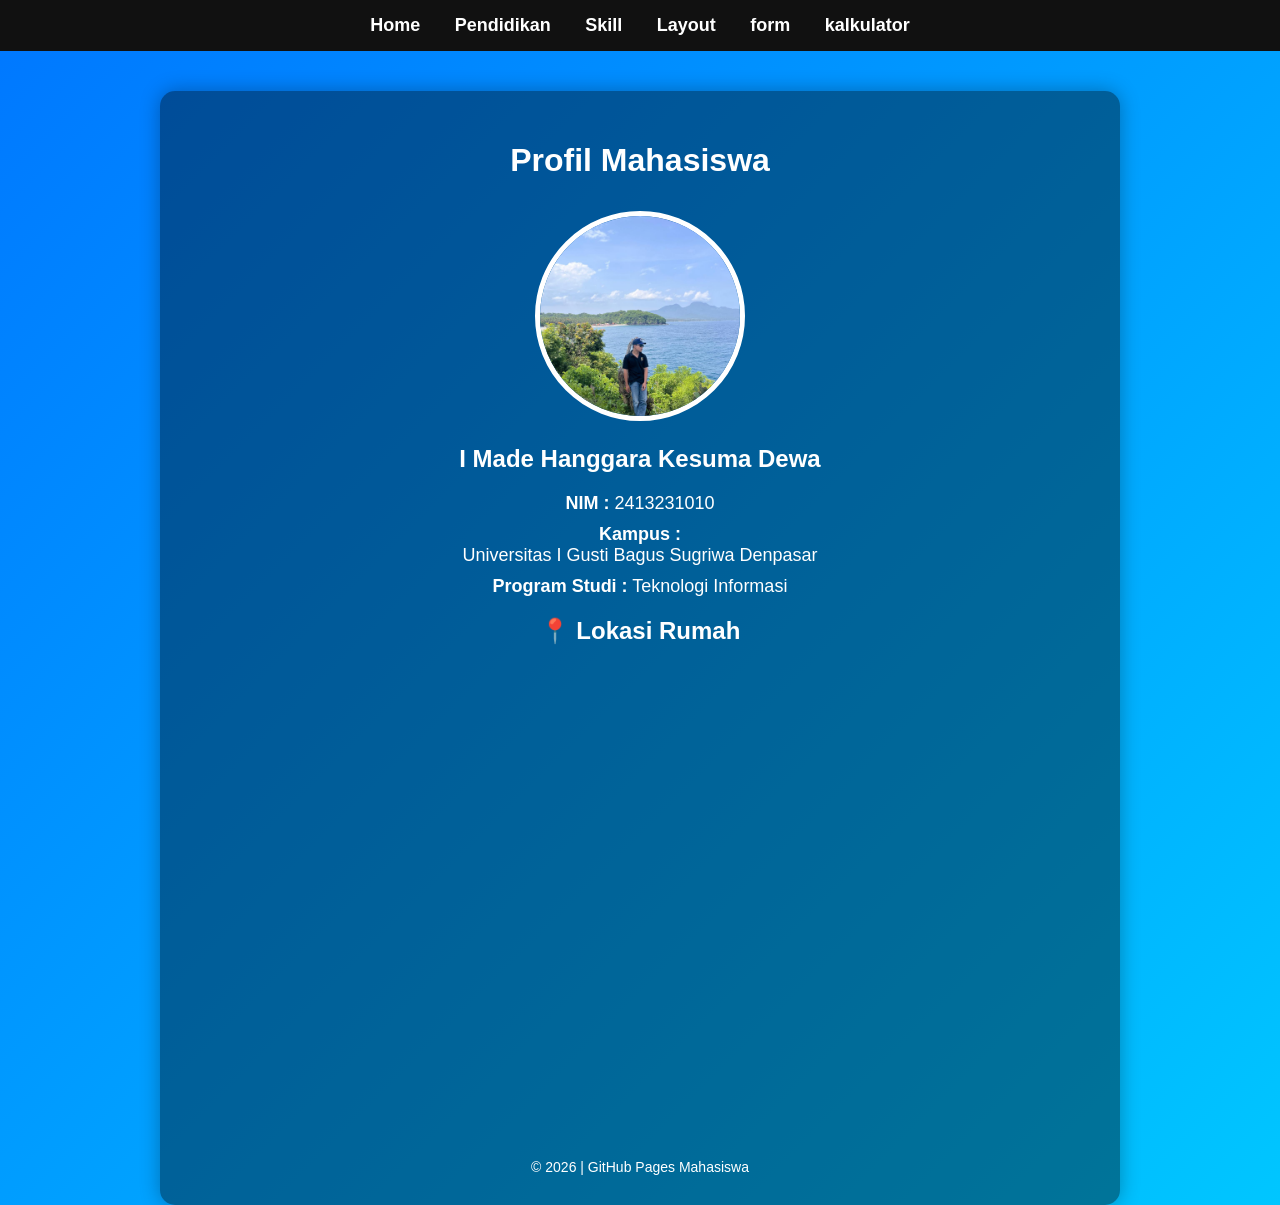
<file: index.html>
<!DOCTYPE html>
<html lang="id">
<head>
<meta charset="UTF-8">
<meta name="viewport" content="width=device-width, initial-scale=1.0">

<title>Profil Mahasiswa</title>

<link rel="stylesheet" href="style.css">

</head>

<body>

<!-- NAVBAR -->
<nav>
<a href="index.html">Home</a>
<a href="pendidikan.html">Pendidikan</a>
<a href="skil.html">Skill</a>
<a href="layout.html">Layout</a>
<a href="form.html">form</a>
<a href="kalkulator.html">kalkulator</a>
</nav>


<div class="container">

<h1>Profil Mahasiswa</h1>

<!-- FOTO -->
<img src="./foto.diri.jpg" alt="Foto Mahasiswa">

<h2>I Made Hanggara Kesuma Dewa</h2>

<div class="info">
<b>NIM :</b> 2413231010
</div>

<div class="info">
<b>Kampus :</b><br>
Universitas I Gusti Bagus Sugriwa Denpasar
</div>

<div class="info">
<b>Program Studi :</b> Teknologi Informasi
</div>

<h2>📍 Lokasi Rumah</h2>

<iframe src="https://www.google.com/maps/embed?pb=!4v1771582989490!6m8!1m7!1scjAklie7iCsYa_byV8ah9A!2m2!1d-8.552029258874734!2d115.2454421556495!3f300.6306880154866!4f-17.346090578670456!5f0.7820865974627469"
height="450"
style="border:0;"
allowfullscreen=""
loading="lazy">
</iframe>

<footer>
© 2026 | GitHub Pages Mahasiswa
</footer>

</div>

</body>
</html>
</file>
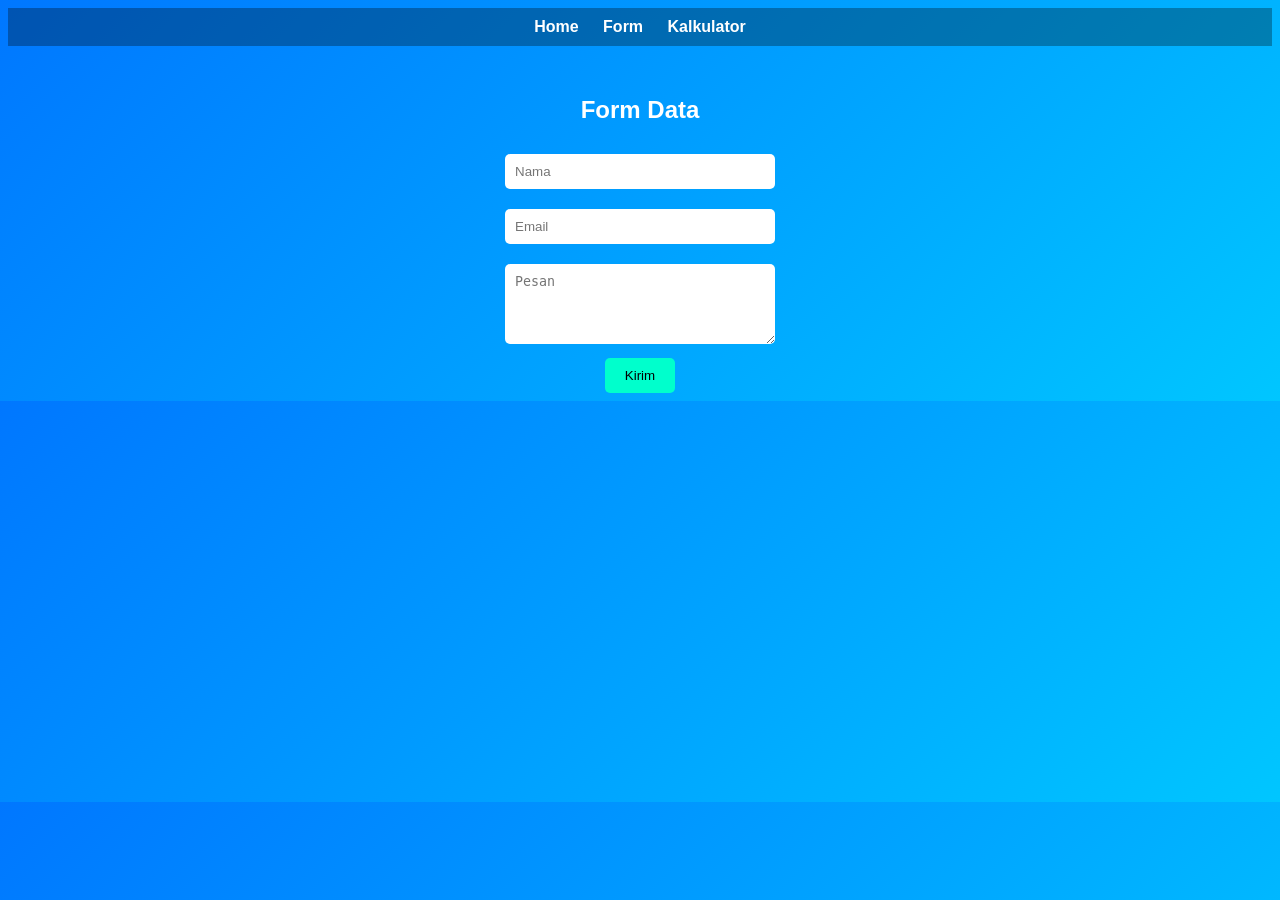
<file: form.html>
<!DOCTYPE html>
<html lang="id">
<head>
    <meta charset="UTF-8">
    <title>Form</title>
    <style>
        body {
            font-family: Arial;
            background: linear-gradient(135deg,#0077ff,#00c6ff);
            color: white;
            text-align: center;
        }

        nav {
            background: rgba(0,0,0,0.3);
            padding: 10px;
        }

        nav a {
            color: white;
            margin: 10px;
            text-decoration: none;
            font-weight: bold;
        }

        .container {
            margin-top: 50px;
        }

        input, textarea {
            width: 250px;
            padding: 10px;
            margin: 10px;
            border: none;
            border-radius: 5px;
        }

        button {
            padding: 10px 20px;
            border: none;
            background: #00ffcc;
            border-radius: 5px;
            cursor: pointer;
        }

        button:hover {
            background: #00ccaa;
        }
    </style>
</head>
<body>

<nav>
    <a href="index.html">Home</a>
    <a href="form.html">Form</a>
    <a href="kalkulator.html">Kalkulator</a>
</nav>

<div class="container">
    <h2>Form Data</h2>

    <form>
        <input type="text" placeholder="Nama" required><br>
        <input type="email" placeholder="Email" required><br>
        <textarea placeholder="Pesan" rows="4"></textarea><br>
        <button type="submit">Kirim</button>
    </form>
</div>

</body>
</html>
</file>
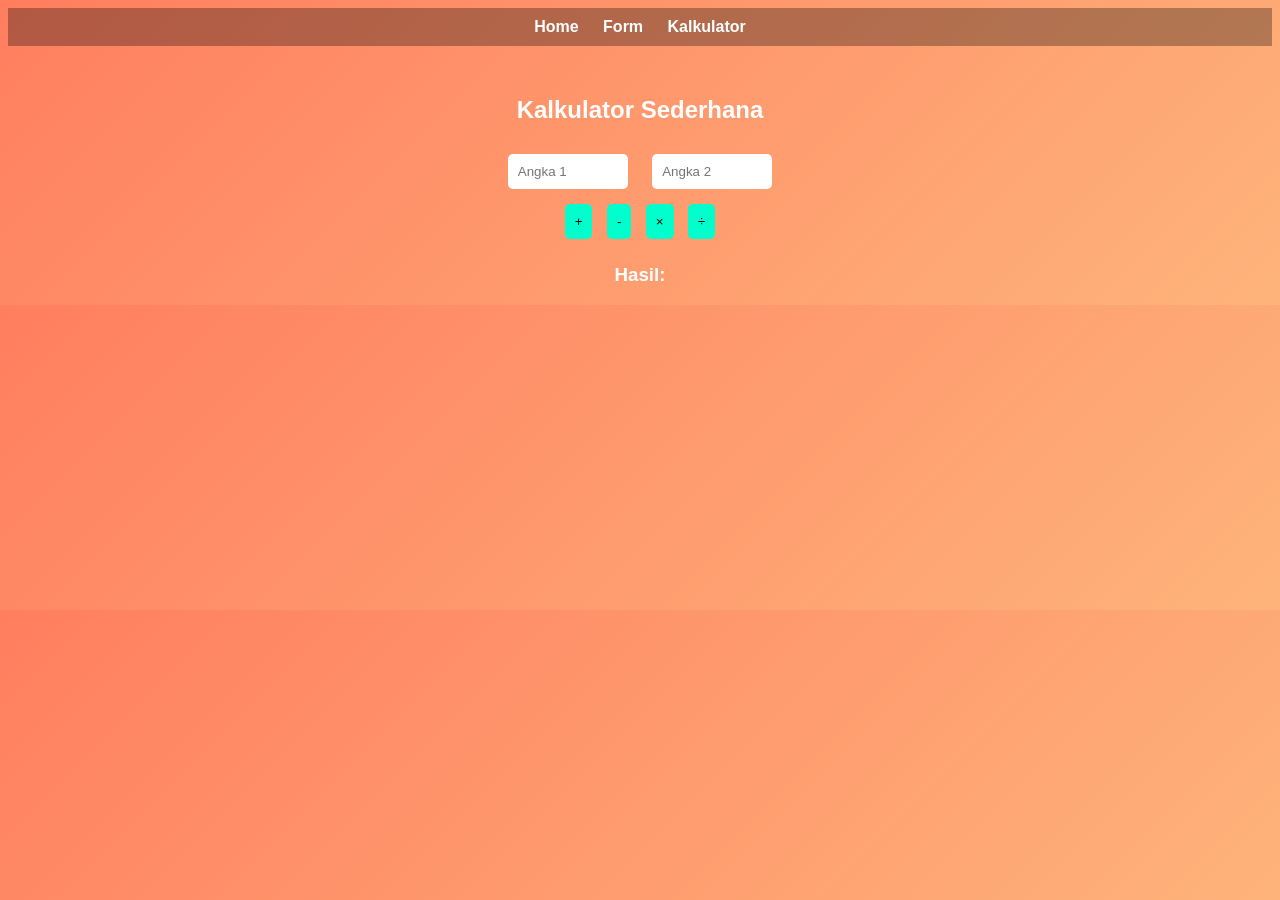
<file: kalkulator.html>
<!DOCTYPE html>
<html lang="id">
<head>
    <meta charset="UTF-8">
    <title>Kalkulator</title>
    <style>
        body {
            font-family: Arial;
            background: linear-gradient(135deg,#ff7e5f,#feb47b);
            color: white;
            text-align: center;
        }

        nav {
            background: rgba(0,0,0,0.3);
            padding: 10px;
        }

        nav a {
            color: white;
            margin: 10px;
            text-decoration: none;
            font-weight: bold;
        }

        .container {
            margin-top: 50px;
        }

        input {
            width: 100px;
            padding: 10px;
            margin: 10px;
            border: none;
            border-radius: 5px;
        }

        button {
            padding: 10px;
            margin: 5px;
            border: none;
            background: #00ffcc;
            border-radius: 5px;
            cursor: pointer;
        }

        button:hover {
            background: #00ccaa;
        }

        h3 {
            margin-top: 20px;
        }
    </style>

    <script>
        function hitung(operator) {
            let a = parseFloat(document.getElementById("angka1").value);
            let b = parseFloat(document.getElementById("angka2").value);
            let hasil;

            if (operator === '+') hasil = a + b;
            else if (operator === '-') hasil = a - b;
            else if (operator === '*') hasil = a * b;
            else if (operator === '/') hasil = a / b;

            document.getElementById("hasil").innerText = "Hasil: " + hasil;
        }
    </script>

</head>
<body>

<nav>
    <a href="index.html">Home</a>
    <a href="form.html">Form</a>
    <a href="kalkulator.html">Kalkulator</a>
</nav>

<div class="container">
    <h2>Kalkulator Sederhana</h2>

    <input type="number" id="angka1" placeholder="Angka 1">
    <input type="number" id="angka2" placeholder="Angka 2"><br>

    <button onclick="hitung('+')">+</button>
    <button onclick="hitung('-')">-</button>
    <button onclick="hitung('*')">×</button>
    <button onclick="hitung('/')">÷</button>

    <h3 id="hasil">Hasil: </h3>
</div>

</body>
</html>
</file>
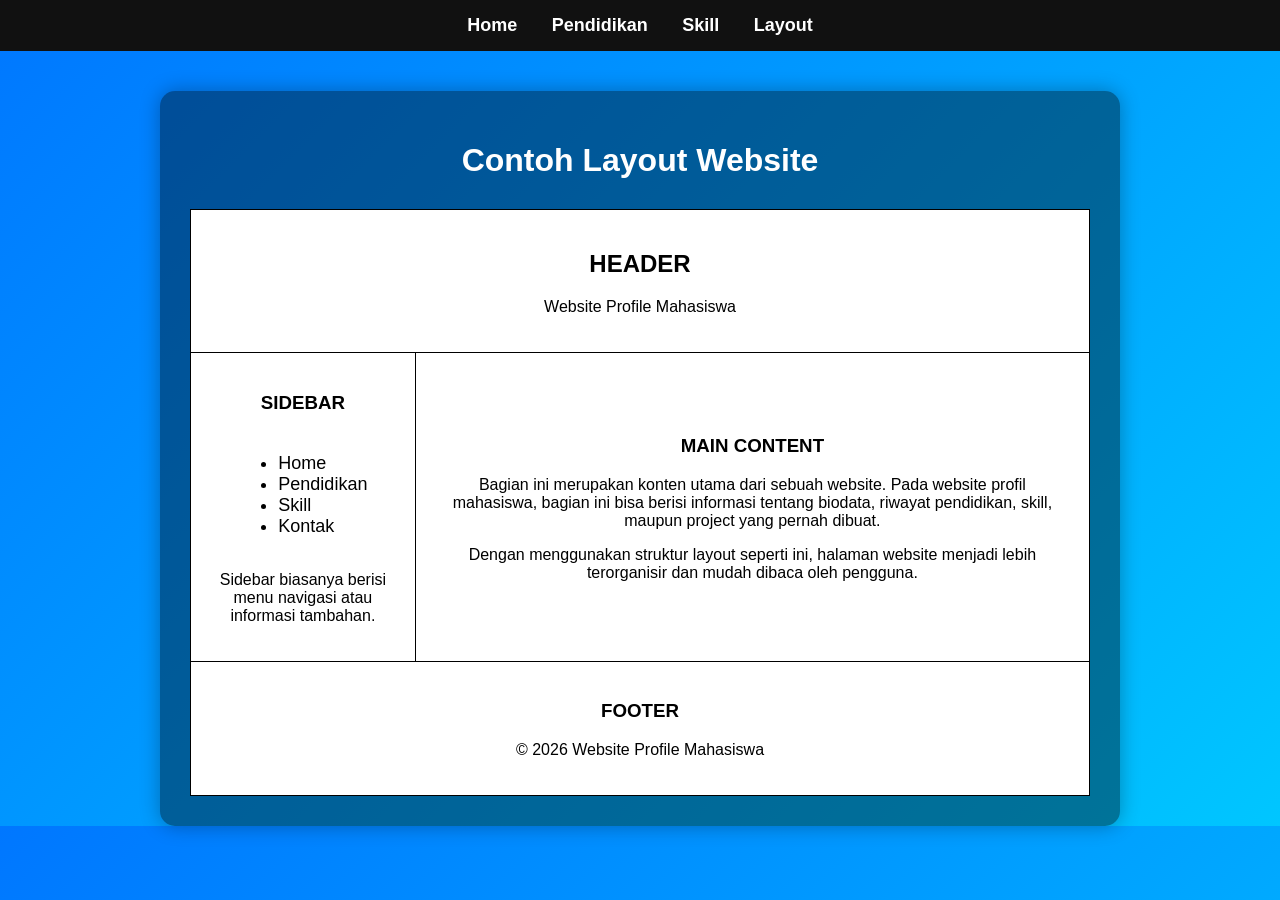
<file: layout.html>
<!DOCTYPE html>
<html lang="id">
<head>
<meta charset="UTF-8">
<title>Layout Website</title>
<link rel="stylesheet" href="style.css">
</head>

<body>

<nav>
<a href="index.html">Home</a>
<a href="pendidikan.html">Pendidikan</a>
<a href="skil.html">Skill</a>
<a href="layout.html">Layout</a>
</nav>

<div class="container">

<h1>Contoh Layout Website</h1>

<table>

<tr>
<td colspan="2" align="center">
<h2>HEADER</h2>
<p>Website Profile Mahasiswa</p>
</td>
</tr>

<tr>

<td width="25%">
<h3>SIDEBAR</h3>

<ul>
<li>Home</li>
<li>Pendidikan</li>
<li>Skill</li>
<li>Kontak</li>
</ul>

<p>
Sidebar biasanya berisi menu navigasi atau informasi tambahan.
</p>

</td>

<td width="75%">
<h3>MAIN CONTENT</h3>

<p>
Bagian ini merupakan konten utama dari sebuah website. Pada website
profil mahasiswa, bagian ini bisa berisi informasi tentang biodata,
riwayat pendidikan, skill, maupun project yang pernah dibuat.
</p>

<p>
Dengan menggunakan struktur layout seperti ini, halaman website
menjadi lebih terorganisir dan mudah dibaca oleh pengguna.
</p>

</td>

</tr>

<tr>
<td colspan="2" align="center">
<h3>FOOTER</h3>
<p>© 2026 Website Profile Mahasiswa</p>
</td>
</tr>

</table>

</div>

</body>
</html>
</file>
<file: style.css>
/* STYLE UMUM */
body{
    font-family: Arial, Helvetica, sans-serif;
    background: linear-gradient(135deg,#0077ff,#00c6ff);
    margin:0;
    color:white;
    text-align:center;
}

/* NAVBAR */
nav{
    background:#111;
    padding:15px;
}

nav a{
    color:white;
    margin:15px;
    text-decoration:none;
    font-size:18px;
    font-weight:bold;
}

nav a:hover{
    color:yellow;
}

/* CONTAINER */
.container{
    max-width:900px;
    margin:auto;
    background:rgba(0,0,0,0.4);
    padding:30px;
    border-radius:15px;
    margin-top:40px;
    box-shadow:0 0 20px rgba(0,0,0,0.3);
}

/* FOTO PROFIL */
img{
    width:200px;
    height:200px;
    border-radius:50%;
    object-fit:cover;
    border:5px solid white;
    margin-top:10px;
}

/* INFORMASI PROFIL */
.info{
    font-size:18px;
    margin:10px 0;
}

/* GOOGLE MAPS */
iframe{
    margin-top:20px;
    border-radius:15px;
    width:100%;
    max-width:600px;
}

/* ORDERED LIST (PENDIDIKAN) */
ol{
    font-size:18px;
    margin-top:20px;
    text-align:left;
    display:inline-block;
}

/* UNORDERED LIST (SKILL) */
ul{
    list-style-type:square;
    font-size:18px;
    margin-top:20px;
    text-align:left;
    display:inline-block;
}

/* TABLE LAYOUT */
table{
    width:100%;
    margin-top:30px;
    border-collapse:collapse;
    background:white;
    color:black;
}

table td{
    border:1px solid black;
    padding:20px;
}

/* SIDEBAR MENU */
table ul{
    list-style-type:disc;
    text-align:left;
}

/* FOOTER */
footer{
    margin-top:20px;
    font-size:14px;
}
</file>
